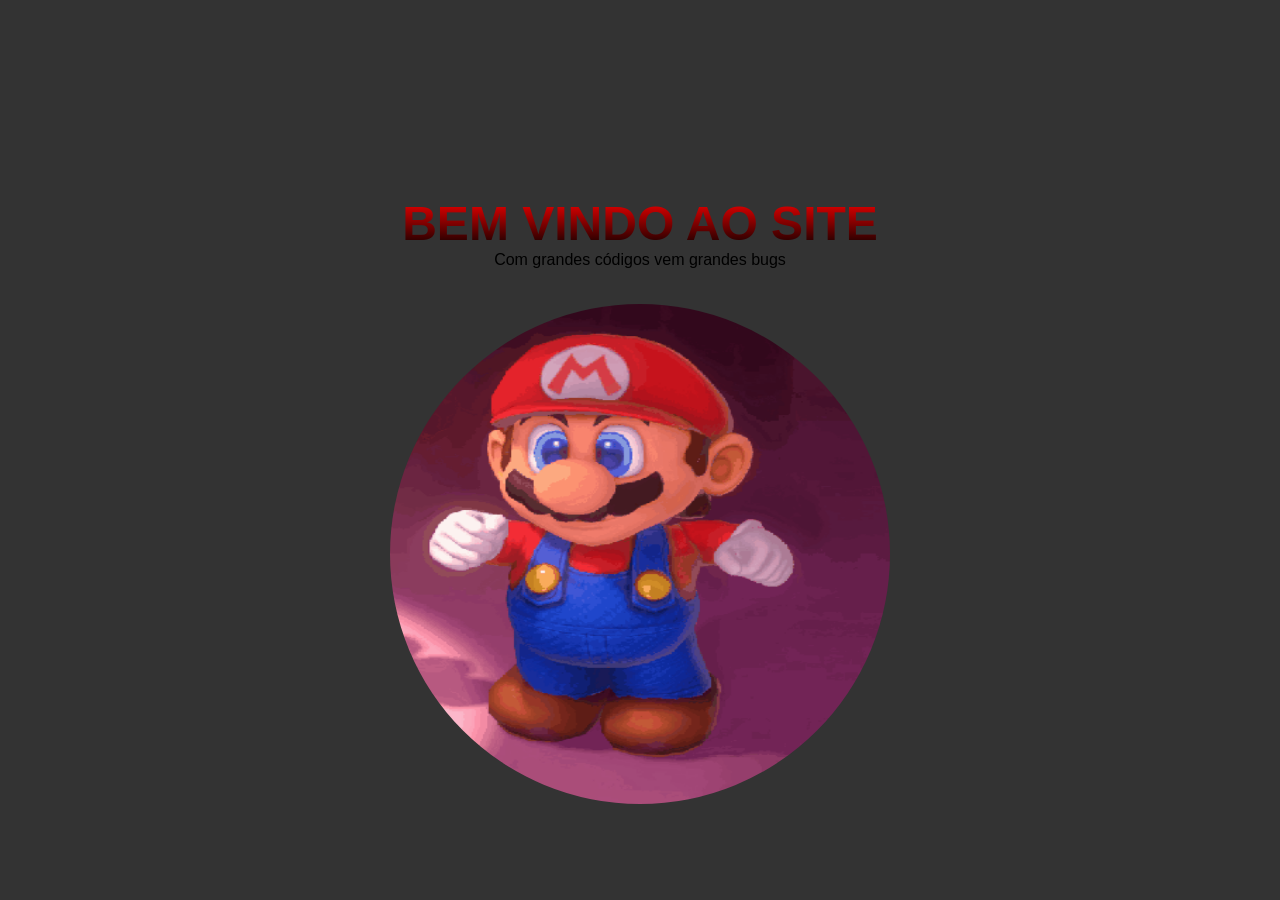
<file: index.html>
<!DOCTYPE html>
<html lang="en">
<head>
    <meta charset="UTF-8">
    <meta name="viewport" content="width=device-width, initial-scale=1.0">
    <link rel="stylesheet" href="./src/css/style.css">
    <title>Projeto | Inicio</title>
</head>
<body>
    
    <div id="inicio"> 
        <h1 id="titulo">Bem Vindo ao Site</h1>
        <p id="frase">Com grandes códigos vem grandes bugs</p>
        <img src="./src/assets/logo.gif" alt="" id="imgHero">
    </div>

    <header>
        <img src="./src/assets/logo.gif" alt="logo" id="logo">
        <h1 id="nome">Mario Bros</h1>
    <nav>
        <ul>
            <li><a href="index.html">Home</a></li>            
            <li><a href="./src/pages/sobre.html">Sobre</a></li>
            <li><a href="./src/pages/contato.html">Contato</a></li>
        </ul>
    </nav>
    <div>
        <input type="button" class="cor" onclick="trocar('#3A4EB1')">
        <input type="button" class="cor" onclick="trocar('#C13A')">
        <input type="button" class="cor" onclick="trocar('#FBFF')">
    </div>
 </header>

 <main>
    <p id="texto">Produtos em Destaques:</p>
    
 </main>











<!-- JS EXTERNO -->
    <script src="./src/js/script.js"></script>
</body>
</html>
</file>
<file: src/css/style.css>
:root{
    --color1: #f0f0f0;
    --color2: #333;
    --color3: #000;
    --color4: #911;
    --colorLinear: linear-gradient(red, black);
    --font-family: "Cascadia Code", sans-serif;
}

*{
    margin: 0;
    padding: 0;
    box-sizing: border-box;
}

body{
    background: var(--color1);
    font-family:var(--font-family);
}

/**********************

Estilizando o inicio

***********************/

#inicio{
    position:fixed;
    top: 0;
    left: 0;
    width: 100%;
    height: 100%;
    display: flex; 
    background: var(--color2);
    flex-direction: column;
    background: var(--color2);
    justify-content: center;
    align-items: center; 
    opacity: 1;
    transition: opacity 1s ease-in-out; /* faz um efeito suave de entrada e saida*/
}

#imgHero{
    width: 500px;
    height: 500px;
    border-radius: 50%;
    margin-top: 35px;
    animation: rodar 1s ease-in-out;
}

@keyframes rodar{
    from{
        transform: rotate(0deg);
    }
    to{
        transform: rotate(360deg);
    }
}

#titulo{
    margin-top: 100px;
    text-align: center;
    font-size: 3rem;
    background: var(--colorLinear);
    text-transform: uppercase;
    -webkit-text-fill-color: transparent;
    background-clip: text;
    animation: efeito 1s ease-in-out;
}

@keyframes efeito{
    from{
        opacity: 0;
    }
    to{
        opacity: 1;
        transform: translateY(-10);
    }
}

header{
    background: var(--color3);
    color: var(--color4);
    padding: 20px;
    display: flex; /* deixa um do lado do outro */
    justify-content: space-between; /*ajusta o conteudo */
    align-items: center;
}

header nav ul{
    display: flex;
    gap: 30px;
    list-style: none; /*remove as bolinhas da lista */
}

header #logo{
    width: 70px;
    height: 70px;
    border-radius: 50%;
}   

header nav ul li a{
    text-decoration: none; /* tira as linhas de baixo do link */
    color: var(--color1);
    font-weight: 800; /* deixa negrito */
}

/* hover é uma psudo-class, faz um efeito ao passar o mouse */

header nav ul li a:hover{
    color:var(--color4);
    text-decoration: underline; /* adicina uma linha em baixo do texto */
    text-transform: uppercase; /* deixa o texto em maiúsculo */

}

.cor{
    width: 30px;
    height: 30px;
    border-radius: 50px;
    background: var(--colorLinear)
}

#texto{
    margin-top: 100px;
    text-align: center;
    font-size: 2rem;
    background: var(--colorLinear);
    text-transform: uppercase;
    -webkit-text-fill-color: transparent;
    background-clip: text;
}
</file>
